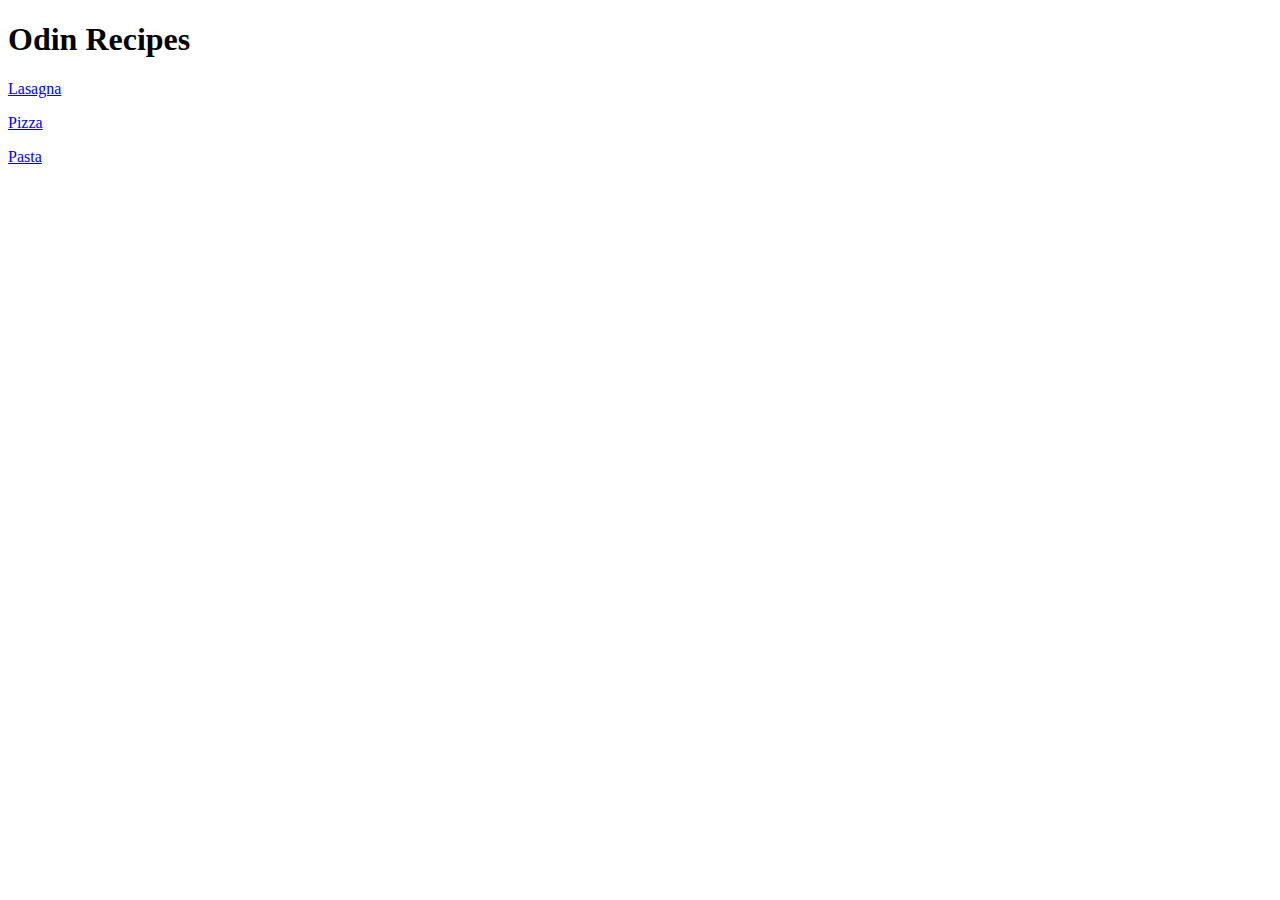
<file: index.html>
<!DOCTYPE html>
<html lang="en">
<head>
    <meta charset="UTF-8">
    <meta name="viewport" content="width=device-width, initial-scale=1.0">
    <title>Document</title>
    <link rel="stylesheet" type ="text/css" href="index.css">
</head>
<body>
    <h1>Odin Recipes</h1>
    <p><a href="recipes/lasagna.html" target="_blank" rel="noopener noreferrer">Lasagna</a></p>
    <p><a href="recipes/pizza.html" target="_blank" rel="noopener noreferrer">Pizza</a></p>
    <p><a href="recipes/pasta.html" target="_blank" rel="noopener noreferrer">Pasta</a></p>
    <!-- <div class="bold-text">this is a test</div>
    <div class="alert-text">Please agree to our terms of service.</div>
    <div id="title">My awesome 90s page</div>
    <div class="read">read</div>
    <div class="unread">unread</div>
    <div>
        <div class="subsection header">Latest Posts</div>
        <p class="subsection" id="preview">This is where a preview for a post might go.</p>
      </div>
      <p>ceva</p> -->
</body>
</html>
</file>
<file: index.css>
/* 
div.bold-text {
    font-weight: bold; 
    color: red;
    height: 200px;
}


body{
    background-color: white;
}

.alert-text{
    color: red;
}

#title{
    background-color: red;
}

.read,
.unread {
  color: white;
  background-color: black;
}

.subsection.header {
    color: red;
  }
  
  .subsection#preview {
    color: blue;
  }
  
  p{
    color:rgb(100,0,127);
    font-family: 'Times New Roman', sans-serif;
  } */
</file>
